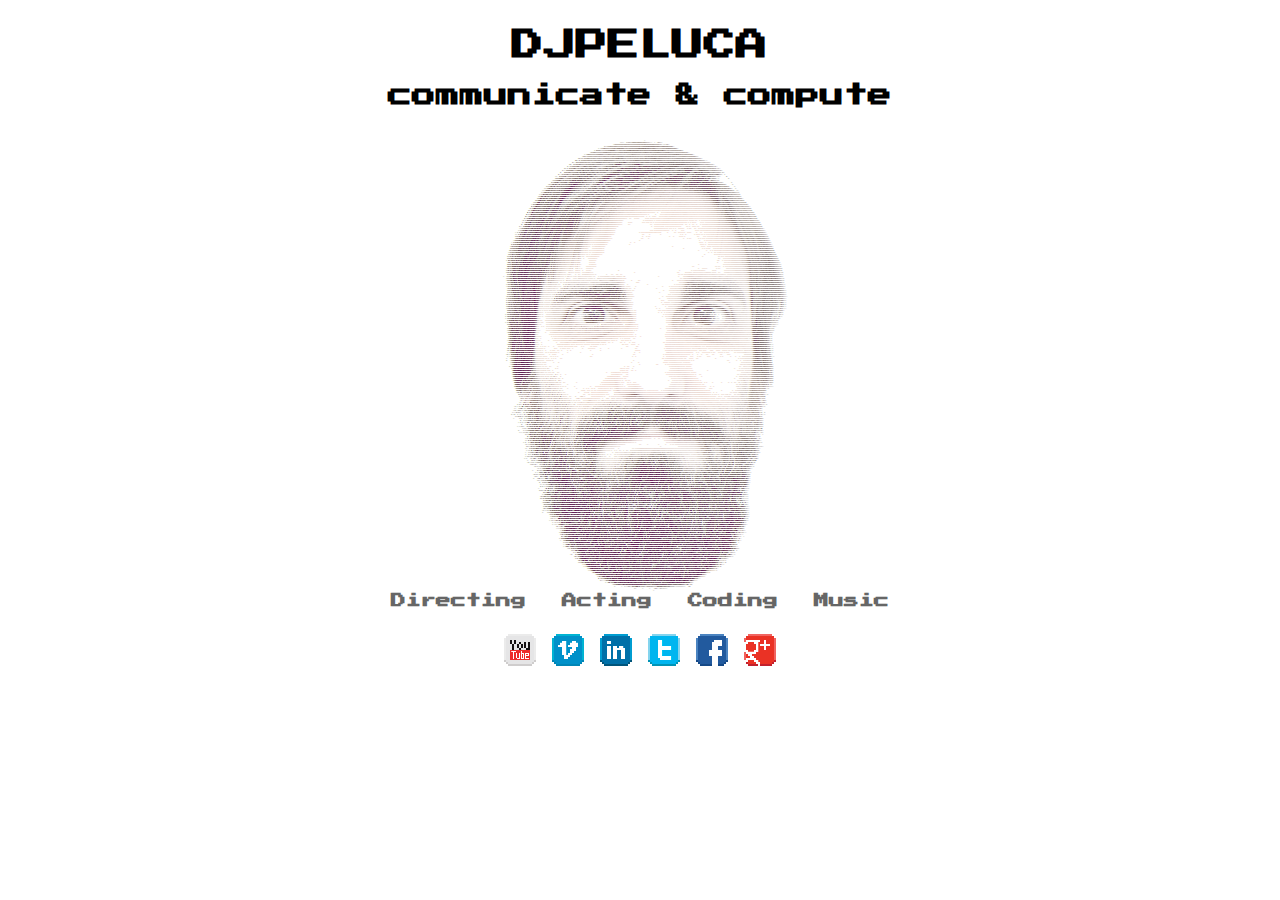
<file: index.html>
<!DOCTYPE html>
<html>
    <head>
        <meta charset="utf-8">
        <meta http-equiv="X-UA-Compatible" content="IE=edge,chrome=1" />
        <title>DJPELUCA | Pr0b13m S0lv3r!</title>
        <meta name="description" content="I'm djpeluca alias Adrian Barrera Servan. I'm 4 P0bl3m S0lv3r. I communicate & compute. I do stuff" />
		<meta name="author" content="djpeluca" />
		<meta name="keywords" content="Adrian Barrera Servan, Adrian Barrera, Adrian, DJ Peluca, djpeluca, communicate, compute, pr0bl3m, problem, s0lv3r, solver, problem solver, pr0bl3m s0lv3r" />
		<meta property="og:image" content="http://djpeluca.com/img/djpeluca.png"/>
		<meta property="og:title" content="DJPELUCA | Pr0b13m S0lv3r!"/>
		<meta property="og:url" content="http://djpeluca.com"/>
		<meta property="og:description" content="I'm djpeluca alias Adrian Barrera Servan. I'm 4 P0bl3m S0lv3r. I communicate & compute. I do stuff" />
		<meta property="og:site_name" content="DJPELUCA"/>
		<meta property="og:type" content="website"/>
		<link rel="icon" href="favicon.ico" type="image/x-icon" />
		<link rel="shortcut icon" href="favicon.ico" type="image/x-icon" />
        <link rel="stylesheet" href="css/main.css" />
        <link rel="stylesheet" href="css/tipsy.css" />
        <link href='http://fonts.googleapis.com/css?family=Press+Start+2P|Squada+One' rel='stylesheet' type='text/css'>
        <script src="js/jquery-1.10.2.min.js" type="text/javascript"></script>
        <script src="js/jquery.tipsy.js" type="text/javascript"></script>
        <script src="js/djpeluca.js" type="text/javascript"></script>
        <script type="text/javascript">
          var _gaq = _gaq || [];
          _gaq.push(['_setAccount', 'UA-41428035-1']);
          _gaq.push(['_trackPageview']);
        
          (function() {
            var ga = document.createElement('script'); ga.type = 'text/javascript'; ga.async = true;
            ga.src = ('https:' == document.location.protocol ? 'https://ssl' : 'http://www') + '.google-analytics.com/ga.js';
            var s = document.getElementsByTagName('script')[0]; s.parentNode.insertBefore(ga, s);
          })();
        
        </script>
    </head>
    <body>
        <h1><span id="title">DJPELUCA</span></h1>
        <h2><span id="subtitle">communicate & compute</span></h2>
        <!--
            MADE WITH <3, HTML & BLOOD. 
            Using []
        -->
        <section class="mainwrapper">
            <div id="djpeluca" class="mainimage" original-title="<p><b>D</b> is for Dimension</p><p><b>J</b> is for Jumper</p></></di>">
            </div>
            <!-- MENU -->
		<div id='divmenu'>
			<ul id="menu">
				<li class='directing tab' onclick="_gaq.push(['_trackPageview', '/?tab=directing']);">Directing</li>
                <li class='acting tab' onclick="_gaq.push(['_trackPageview', '/?tab=acting']);">Acting</li>
				<li class='coding tab' onclick="_gaq.push(['_trackPageview', '/?tab=coding']);">Coding</li>
				<li class='music tab' onclick="_gaq.push(['_trackPageview', '/?tab=music']);">Music</li>
				<!-- <li class='aboutme tab' onclick="_gaq.push(['_trackPageview', '/?tab=contact']);">Contact</li> -->
			</ul>
		</div> 
		<!-- FIN MENU -->

                <div id="directing" class="none paragraph">
                    <div class="unit">
                    <h3>Documentaries</h3>
                    <h4>"Are you recording everything Adrian?"</h4>
                    
                        <p>H&eacute;lices: Revelando una tragedia - Done</p>
                        <iframe src="http://player.vimeo.com/video/78796323?byline=0&amp;portrait=0" width="400" height="225" frameborder="0" webkitAllowFullScreen mozallowfullscreen allowFullScreen></iframe>
                        
                        <p>Hype Montevideo: The West - In progress</p>
                        <iframe src="http://player.vimeo.com/video/63377885?byline=0&amp;portrait=0" width="400" height="225" frameborder="0" webkitAllowFullScreen mozallowfullscreen allowFullScreen></iframe>
                    
                    <p>Montevideo 2013 - In progress</p>
                    <iframe width="400" height="225" src="//www.youtube.com/embed/16MD0xwm-ms?list=PLC9TfWRRmq6kKu-tszqaPBXCoNDWfo3R2" frameborder="0" allowfullscreen></iframe>
                    <p>Riki Mambo - 2009</p>
                        <iframe src="http://player.vimeo.com/video/8579218?byline=0&amp;portrait=0" width="400" height="225" frameborder="0" webkitAllowFullScreen mozallowfullscreen allowFullScreen></iframe>
                        </div>
                  <div class="unit">
                    <h3>Fiction</h3>
                    <h4>"The more absurd and trippy the better"</h4>
                    <p>Radiacion - 2010</p>
                    <iframe width="400" height="300" src="//www.youtube.com/embed/gAZu4fnM8GI?rel=0" frameborder="0" allowfullscreen></iframe>
                    <p>Importante Documento - 2008</p>
                    <iframe width="400" height="300" src="//www.youtube.com/embed/Sgis5YzJF5g?rel=0" frameborder="0" allowfullscreen></iframe>
                    <p>Soy una pija - 2009</p>
                    <iframe width="400" height="300" src="//www.youtube.com/embed/KH5L1gc0TMo?rel=0" frameborder="0" allowfullscreen></iframe>
                    <p>Soy una manzana - 2007</p>
                    <iframe width="400" height="300" src="//www.youtube.com/embed/VMzeDqYP4zA?rel=0" frameborder="0" allowfullscreen></iframe>
                      </div>
                </div>
            </div>
                <div id="acting" class="none paragraph">
                
                <div class="unit">
                <h3>Acting</h3>
                <h4>"I'm an animal"</h4>
                <p>Bull</p>
                <iframe width="400" height="300" src="//www.youtube.com/embed/sTAes_NVJ1s?rel=0" frameborder="0" allowfullscreen></iframe>
                <p>Hamster</p>
                <iframe width="400" height="300" src="//www.youtube.com/embed/3ssib5fFFl8?rel=0" frameborder="0" allowfullscreen></iframe>
                <p>Swamp Monster</p>
                <iframe width="400" height="300" src="//www.youtube.com/embed/SFtVKMESscM?rel=0" frameborder="0" allowfullscreen></iframe>
                <p>Cat</p>
                <iframe width="400" height="300" src="//www.youtube.com/embed/oHZP6UGh23c?rel=0" frameborder="0" allowfullscreen></iframe>
                <p>Wolf</p>
                <iframe width="400" height="300" src="//www.youtube.com/embed/0YU1DkhBcBA?rel=0" frameborder="0" allowfullscreen></iframe>
                <p>Igor</p>
                <iframe width="400" height="300" src="//www.youtube.com/embed/C2QBgio2ivE?rel=0" frameborder="0" allowfullscreen></iframe>
                  
                  
                  </div>
            </div>
            <div id="coding" class="none paragraph">
                <div class="unit">
                <h3>Coding</h3>
                    <h4>"It's easier to paste links of videos than code..."</h4>
                    <p>This section is under segmentation fault</p>
                    <code>
                        >SELECT languages FROM DJPELUCA as DJ 
                        WHERE DJ.masterIt = true
                    </code>
                    <p></p>
                    <code>
                        0 rows returned
                    </code>
                    
                    <p>I'm obviously not a designer</p>
                    <h4>Projects</h4>
                    <p>I'm also involved in some projects or startups in some way</p>
                    <p>Games development, HTML5, android, Unity</p>
                    <p><a target="_blank"  href="http://www.rocketsgamefactory.com"><img src="img/rocketsgamefactory.png" alt="Rockets Game Factory LOGO" /></a></p>
                    <p>Whatsapp groups integration with Facebook, PHP mySql</p>
                    <p> <a target="_blank"  href="http://www.peekepeek.com"><img src="img/Peekepeek.jpg" alt="Peekepeek LOGO"/></a></p>
                 </div>
            </div>
            <div id="music" class="none paragraph">
                <div class="unit">
                <h3>Music</h3>
                <h4>"More songs recorded than rehersals"</h4>
                    <p>I'm sort of a guitarrist in the Punk/Turd Rock band</p>
                    <img src="img/themongos.jpg" alt="The Mongos" />
                    <p>We have 2 EP's</p>
                    <p><b>THE MONGOS ATE MY <br/>NEIGHBORS - 2008</b></p>
                    <a class="disc" target="_blank" href="https://themongosarehere.bandcamp.com/album/the-mongos-ate-my-neighbors" onclick="_gaq.push(['_trackPageview', '/download/AteMyNeighbors']);"><img class="disc" src="img/ep1.jpg" alt="EP 1" /></a>
                </div>
                <p><b>LICUAMIXER - 2010</b></p>
                <a class="disc" target="_blank" href="https://themongosarehere.bandcamp.com/album/licuamixer-ep" onclick="_gaq.push(['_trackPageview', '/download/icuamixer']);"><img class="disc" src="img/ep2.jpg" alt="EP 2" /></a>
                <p>Find more about us <a href="https://themongosarehere.bandcamp.com" target="_blank">The Mongos bandcamp</a></p>
            </div>
            
            <div id="aboutme" class="none paragraph">
                <div class="unit">
                <h3>Contact me</h3>
                    <p>My e-mail is: <a href="mailto:me@djpeluca.com">me@djpeluca.com</a> please write and say Hi</p>
                    <p>I have two blogs, I just couldn't put a "writing" tab for that.</p>
                    <p>personal blog in english mostly - <a href="http://blog.djpeluca.com">blog.djpeluca.com</a></p>
                    <p>Blog about communication in spanish - <a href="http://www.nomagister.com">nomagister.com</a></p>
                    <p>You can also contact me on all the links below</p>
                </div>
            </div>
            <div class="social">
                <a rel="nofollow" target="_blank" href="http://www.youtube.com/djpelucamiojo"><img src="img/icons/youtube.png" alt="youtube"></a>
                <a rel="nofollow" target="_blank" href="http://www.vimeo.com/djpeluca"><img src="img/icons/vimeo.png" alt="vimeo"></a>
                <a rel="nofollow" target="_blank" href="http://uy.linkedin.com/pub/adri%C3%A1n-barrera-serv%C3%A1n/38/4a4/2bb"><img src="img/icons/linkedin.png" alt="linkedin"></a>
                <a rel="nofollow" target="_blank" href="http://www.twitter.com/djpeluca"><img src="img/icons/twitter.png" alt="twitter"></a>
                <a rel="nofollow" target="_blank" href="http://www.facebook.com/adrianbs"><img src="img/icons/facebook.png" alt="facebook" /></a>
                <a rel="nofollow" target="_blank" href="https://plus.google.com/111690788720939637506"><img src="img/icons/google.png" alt="google"></a>
            </div>
        </section>
        <!-- 
        This site is in constant construction
        features to come are probably some jquery crazynes, html5 pseudo-games
        and maybe some better design, because probably some friend see the current site, cry
        and offer me design improvments for free... <- this is not happening! c'mon friends!!!! 
		Well.. I know, all the other stuff isn't happening also... i'm doing stuff dude/tte!=
        -->
    </body>
</html>
</file>
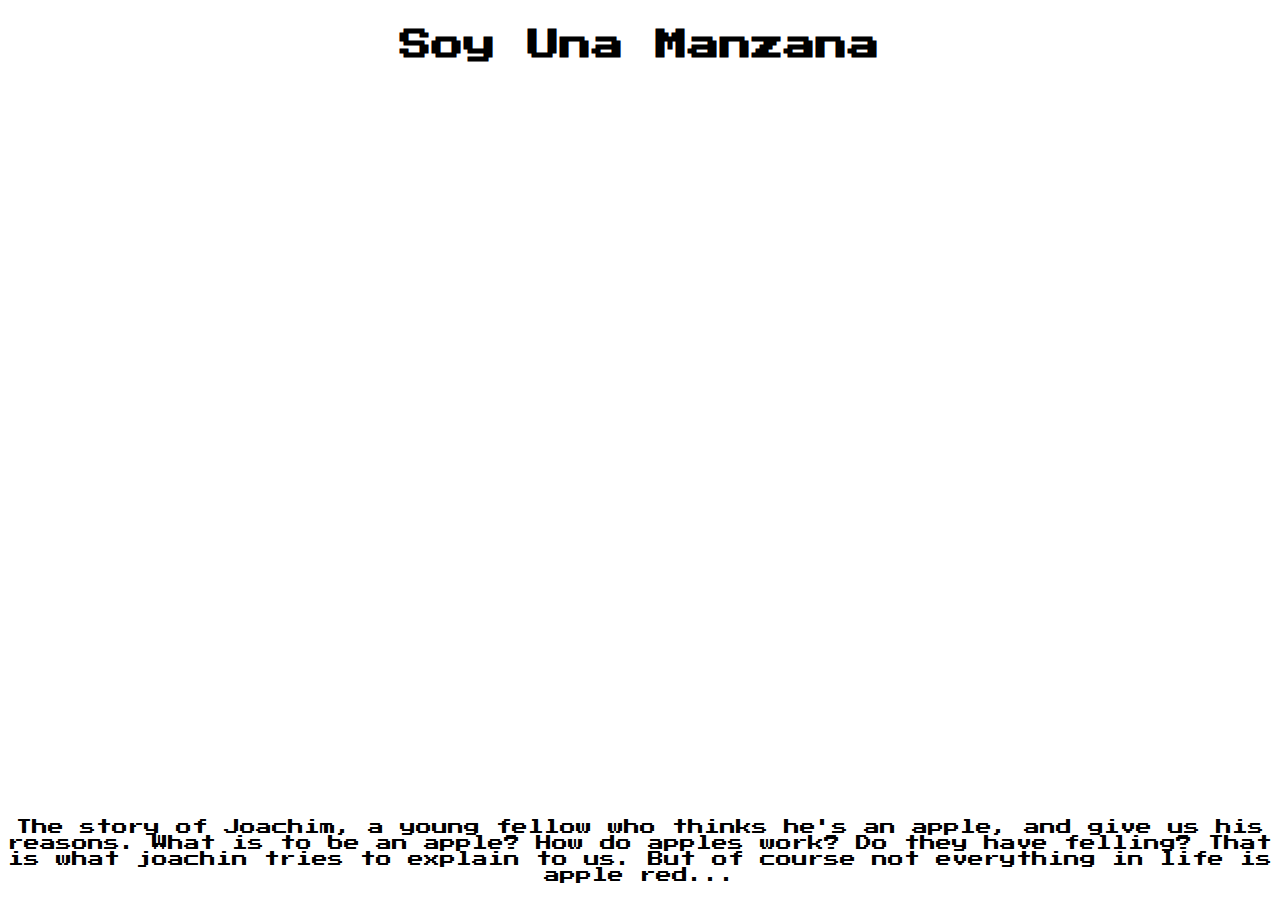
<file: landings/videos/soy-una-manzana/index.html>
<!DOCTYPE html>
<html>
<head>
<meta charset="utf-8">
        <meta http-equiv="X-UA-Compatible" content="IE=edge,chrome=1" />
        <title>DJ PELUCA | ADRIAN BARRERA SERVAN  | SOY UNA MANZANA</title>
        <meta name="description" content="I'm Adrian Barrera Servan alias DJ PELUCA I comunicate & compute. I'm 4 P0bl3m S0lv3r" />
		<meta name="author" content="Adrian Barrera Servan DJ Peluca" />
		<meta name="keywords" content="Adrian Barrera Servan, Adrian Barrera, Adrian, DJ Peluca, djpeluca, comunicate, compute, pr0bl3m, problem, s0lv3r, solver, problem solver, pr0bl3m s0lv3r" />
		<meta property="og:image" content="http://djpeluca.com/img/djpeluca.png"/>
		<meta property="og:title" content="DJ Peluca | Adrian Barrera Servan | Soy Una Manzana"/>
		<meta property="og:url" content="http://djpeluca.com/soy-una-manzana/"/>
		<meta property="og:description" content="I'm Adrian Barrera Servan alias DJ PELUCA I comunicate & compute. I'm 4 P0bl3m S0lv3r" />
		<meta property="og:site_name" content="DJ Peluca"/>
		<meta property="og:type" content="website"/>
		<link rel="icon" href="/favicon.ico" type="image/x-icon" />
		<link rel="shortcut icon" href="/favicon.ico" type="image/x-icon" />
        <link rel="stylesheet" href="/css/main.css" />
        <link rel="stylesheet" href="/css/tipsy.css" />
        <link href='http://fonts.googleapis.com/css?family=Press+Start+2P|Squada+One' rel='stylesheet' type='text/css'>
        <script src="/js/jquery-1.10.2.min.js" type="text/javascript"></script>
        <script src="/js/jquery.tipsy.js" type="text/javascript"></script>
        <script src="/js/djpeluca.js" type="text/javascript"></script>
        <script type="text/javascript">
          var _gaq = _gaq || [];
          _gaq.push(['_setAccount', 'UA-41428035-1']);
          _gaq.push(['_trackPageview']);
        
          (function() {
            var ga = document.createElement('script'); ga.type = 'text/javascript'; ga.async = true;
            ga.src = ('https:' == document.location.protocol ? 'https://ssl' : 'http://www') + '.google-analytics.com/ga.js';
            var s = document.getElementsByTagName('script')[0]; s.parentNode.insertBefore(ga, s);
          })();
        
        </script>
</head>
<body>
<div class="video">
	<div class="containter">
		<h1>Soy Una Manzana</h1>
		<iframe width="960" height="720" src="//www.youtube.com/embed/VMzeDqYP4zA" frameborder="0" allowfullscreen></iframe>
		<p>The story of Joachim, a young fellow who thinks he's an apple, and give us his reasons. What is to be an apple? How do apples work? 
		Do they have felling? That is what joachin tries to explain to us. But of course not everything in life is apple red...</p>
	</div>
</div>
</body>
</html>
</file>
<file: css/main.css>
body{
    align-content:center;
    font-family: 'Press Start 2P', cursive;
/*    font-family:monospace;*/
    align-items:center;
    text-align:center;
    align-self:center;
}

#divmenu{
	height:42px;
	background-color: white;
    margin: 0 auto;
}


ul#menu{
    margin: 0;
    padding: 0;
    text-align: center;
}
ul#menu li {
    display:inline;
	cursor: pointer;
    margin: 0 10px 0 10px;
	color: #666666;
    font-family: 'Press Start 2P', cursive;
/*    font-family: monospace;*/
    font-size: 15px;
    font-weight: bolder;
    list-style: none outside none;
}

.paragraph {
    font-family: 'Squada One', cursive;
    font-size: 21px;
    margin-bottom: 13px;
}

.select {
	background-color: #eeddcc;
}

.active{
display: block;
}
.none{
display: none;
}

.mainimage{
    background: url(../img/djpeluca2.png) no-repeat -300px 0;
    width: 299px;
    height: 465px;
    align-self:center;
    margin:0 auto;
}

.mainimage:hover{
    background-position: 0 0;
}

.stuff{
    float:left;
    position:absolute;
}  

/*
.unit{
    float:left;
}
*/

/*
.social{
    width: 100px;
    float:right;
}
*/



/*RESPONSIVE*/

@media (max-width: 900px) {

ul#menu li, ul#menufilmmaking li{
    font-size: 13px;
}

@media (max-width: 700px) {

ul#menu li, ul#menufilmmaking li {
    margin: 0 5px 0 5px;
}

    
}
</file>
<file: css/tipsy.css>
.tipsy { font-family: 'Squada One', cursive; font-size: 21px; position: absolute; padding: 5px; z-index: 100000; }
  .tipsy-inner { background-color: #000; color: #FFF; max-width: 200px; padding: 5px 8px 4px 8px; text-align: center; }

  /* Rounded corners */
  .tipsy-inner { border-radius: 3px; -moz-border-radius: 3px; -webkit-border-radius: 3px; }
  
  /* Uncomment for shadow */
  /*.tipsy-inner { box-shadow: 0 0 5px #000000; -webkit-box-shadow: 0 0 5px #000000; -moz-box-shadow: 0 0 5px #000000; }*/
  
  .tipsy-arrow { position: absolute; width: 0; height: 0; line-height: 0; border: 5px dashed #000; }
  
  /* Rules to colour arrows */
  .tipsy-arrow-n { border-bottom-color: #000; }
  .tipsy-arrow-s { border-top-color: #000; }
  .tipsy-arrow-e { border-left-color: #000; }
  .tipsy-arrow-w { border-right-color: #000; }
  
	.tipsy-n .tipsy-arrow { top: 0px; left: 50%; margin-left: -5px; border-bottom-style: solid; border-top: none; border-left-color: transparent; border-right-color: transparent; }
    .tipsy-nw .tipsy-arrow { top: 0; left: 10px; border-bottom-style: solid; border-top: none; border-left-color: transparent; border-right-color: transparent;}
    .tipsy-ne .tipsy-arrow { top: 0; right: 10px; border-bottom-style: solid; border-top: none;  border-left-color: transparent; border-right-color: transparent;}
  .tipsy-s .tipsy-arrow { bottom: 0; left: 50%; margin-left: -5px; border-top-style: solid; border-bottom: none;  border-left-color: transparent; border-right-color: transparent; }
    .tipsy-sw .tipsy-arrow { bottom: 0; left: 10px; border-top-style: solid; border-bottom: none;  border-left-color: transparent; border-right-color: transparent; }
    .tipsy-se .tipsy-arrow { bottom: 0; right: 10px; border-top-style: solid; border-bottom: none; border-left-color: transparent; border-right-color: transparent; }
  .tipsy-e .tipsy-arrow { right: 0; top: 50%; margin-top: -5px; border-left-style: solid; border-right: none; border-top-color: transparent; border-bottom-color: transparent; }
  .tipsy-w .tipsy-arrow { left: 0; top: 50%; margin-top: -5px; border-right-style: solid; border-left: none; border-top-color: transparent; border-bottom-color: transparent; }
</file>
